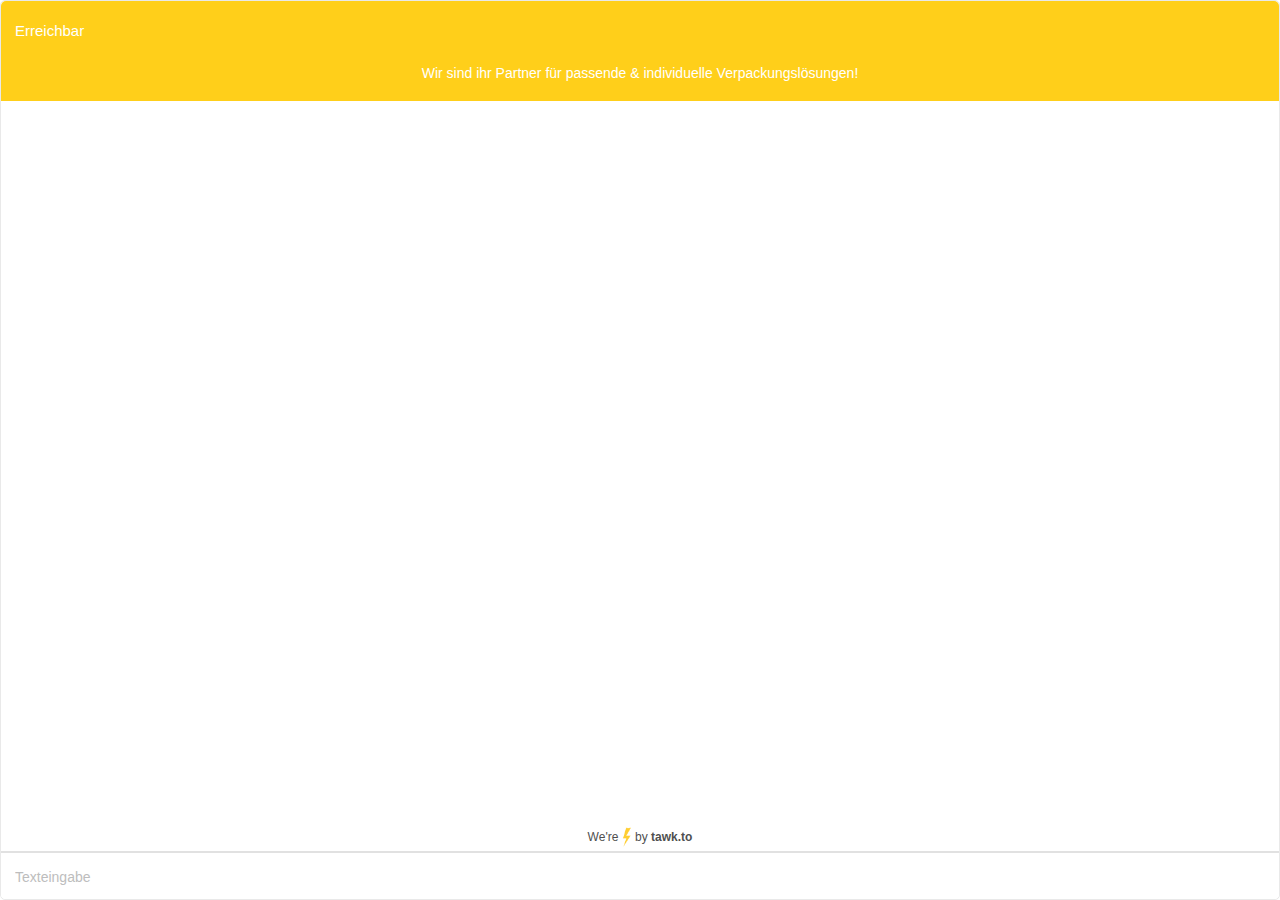
<file: Strohflaschenhülsen 150 x 330 mm _ 100% natürlich _ Gratisversand_files/saved_resource(1).html>
<!DOCTYPE html>
<!-- saved from url=(0079)https://www.derkarton.net/Verpackungszubehoer/Huelsen/Strohflaschenhuelsen.html -->
<html><head><meta http-equiv="Content-Type" content="text/html; charset=UTF-8"><meta name="viewport" content="width=device-width, initial-scale=1, maximum-scale=1, user-scalable=no"><link id="lato-fonts" rel="stylesheet" href="./css"><style type="text/css">html,body,div,span,object,iframe,h1,h2,h3,h4,h5,h6,p,blockquote,pre,abbr,address,cite,code,del,dfn,em,img,ins,kbd,q,samp,small,strong,sub,sup,var,b,i,dl,dt,dd,ol,ul,li,fieldset,form,label,legend,table,caption,tbody,tfoot,thead,tr,th,td,article,aside,canvas,details,figcaption,figure,footer,header,hgroup,menu,nav,section,summary,time,mark,audio,video{margin:0;padding:0;border:0;outline:0;font-size:100%;vertical-align:baseline;background:transparent}body{line-height:1}article,aside,details,figcaption,figure,footer,header,hgroup,menu,nav,section{display:block}nav ul{list-style:none}blockquote,q{quotes:none}blockquote:before,blockquote:after,q:before,q:after{content:'';content:none}a{margin:0;padding:0;font-size:100%;vertical-align:baseline;background:transparent}ins{background-color:#ff9;color:#000;text-decoration:none}mark{background-color:#ff9;color:#000;font-style:italic;font-weight:bold}del{text-decoration:line-through}abbr[title],dfn[title]{border-bottom:1px dotted;cursor:help}table{border-collapse:collapse;border-spacing:0}hr{display:block;height:1px;border:0;border-top:1px solid #ccc;margin:1em 0;padding:0}input,select{vertical-align:middle}html,body{height:100%;width:100%}body{background:transparent;height:100%;width:100%;font:13px Helvetica,Arial,sans-serif;position:relative}.clear{clear:both}.clearfix:after{content:'';display:block;height:0;clear:both;visibility:hidden}body{font-weight:normal;outline:0;font-size:15px;font-family:Helvetica,Arial,sans-serif}body.font-lato{font-family:'Lato','Open Sans',sans-serif!important}*{font-family:inherit}::-webkit-input-placeholder{white-space:normal}::-moz-placeholder{white-space:normal}:-ms-input-placeholder{white-space:normal}:-moz-placeholder{white-space:normal}.rtl-direction{direction:rtl!important}#tawkchat-maximized-wrapper{width:100%;height:100%;position:relative}#tawkchat-maximized-wrapper.noMenu .headerBoxLink{display:none!important}#tawkchat-maximized-wrapper.noMenu #minimizeChat.headerBoxLink{display:block!important}#tawkchat-maximized-wrapper .notShown{display:none!important}#borderWrapper{position:absolute;top:0;bottom:0;z-index:-10;background-color:#e1e1e1;width:100%;height:100%}#innerWrapper{background:#fff;left:0;position:absolute;right:0;top:0;bottom:0;border:1px solid #e9e9e9}#headerBoxWrapper{height:60px}#expandableLink{height:5px;width:100%;font-size:0;cursor:s-resize;visibility:hidden;position:absolute;top:56px;z-index:30}#expandableIcon{width:30px;height:4px;margin:0 auto;background:#a1a1a1}#expandableLink.expanded{cursor:n-resize}#headerBox{height:60px;position:relative;z-index:30;display:-webkit-box;display:-moz-box;display:-ms-flexbox;display:-webkit-flex;display:flex}#agentBar{height:100px;display:none}#headerBoxControlsContainer{height:60px;position:relative;float:none;display:grid;grid-auto-columns:1fr;padding:0 8px;display:-ms-grid;-ms-grid-columns:1fr}#headerBoxControlsContainer #screenShare{-ms-grid-row:1;-ms-grid-column:2;float:left;width:30px;height:60px}#headerBoxControlsContainer #voiceCall{-ms-grid-row:1;-ms-grid-column:3;float:left;width:30px;height:60px}#headerBoxControlsContainer #videoCall{-ms-grid-row:1;-ms-grid-column:4;float:left;width:30px;height:60px}#headerBoxControlsContainer .headerBoxLink{-ms-grid-row:1;-ms-grid-column:5;float:left;width:30px;height:60px}#headerBoxControlsContainer #minimizeChat{-ms-grid-row:1;-ms-grid-column:6;float:left;width:30px;height:60px}#headerAccountStateContainer{width:fit-content;height:60px;display:grid;grid-template-columns:auto 1fr;-ms-flex-grow:1;-webkit-flex-grow:1;-moz-flex-grow:1;flex-grow:1;-ms-flex-shrink:1;-webkit-flex-shrink:1;-moz-flex-shrink:1;flex-shrink:1;-ms-flex:1;display:-ms-grid;-ms-grid-columns:auto 1fr}#headerAccountStateContainer #headerAccountState{-ms-grid-row:1;-ms-grid-column:1;float:left}#headerAccountStateContainer #agentProfileContainer{-ms-grid-row:1;-ms-grid-column:2;float:left;width:auto}.rtl-direction #headerAccountStateContainer #agentProfileContainer{text-overflow:ellipsis;white-space:nowrap;overflow:hidden}#headerAccountStateContainer #agentProfileContainer.show{display:-ms-grid;display:grid;-ms-grid-columns:auto auto 1fr;grid-template-columns:auto auto 1fr}.agent-profile-detailed{-ms-grid-row:1;-ms-grid-column:3}#headerAccountState{padding:0 5px 0 14px;text-overflow:ellipsis;white-space:nowrap;overflow:hidden;margin-left:0;height:100%;box-sizing:border-box;line-height:60px}#shortMessage{font-weight:500}#chatContainerWrapper{position:absolute;bottom:78px;top:0;width:100%;background-color:white}#greetingsText{white-space:pre-wrap}#chatContainerWrapper.chat-ended{bottom:118px}.no-branding #chatContainerWrapper{bottom:48px}.form-opened #mCrV5pV-1614697783535{bottom:0;z-index:1}#chatContainer{overflow:scroll;position:absolute;font-size:14px;color:#6c6c6c;min-width:270px;height:auto;overflow-x:hidden;top:0;bottom:0;width:100%;box-sizing:border-box;scrollbar-width:thin;scrollbar-color:#fff #fff;-ms-overflow-style:-ms-autohiding-scrollbar}#chatContainer::-webkit-scrollbar,#formFieldsContainer::-webkit-scrollbar{width:7px}#chatContainer::-webkit-scrollbar-thumb,#formFieldsContainer::-webkit-scrollbar-thumb{-webkit-border-radius:3px;border-radius:3px;background:transparent}#tawkchat-maximized-wrapper:hover #chatContainer::-webkit-scrollbar-thumb,#formFieldsContainer:hover::-webkit-scrollbar-thumb{background:#aaa}#tawkchat-maximized-wrapper:hover #chatContainer,#tawkchat-maximized-wrapper:hover #formFieldsContainer{scrollbar-color:#aaa #fff}.uploadFailedNotifContainer,#maxFileNotificationContainer,#maxSizeNotificationContainer{color:black;background-color:white;border:1px solid #ddd;margin:5px 10px;padding:9px 10px 18px 10px;border-radius:6px;font-size:13px;position:relative}.uploadFailedNotifContainer{margin-bottom:25px}#maxFileNotificationContainer #maxFileNumberList,#maxSizeNotificationContainer #maxFileSizeList{margin:0;margin-top:10px;font-weight:600}#maxFileNotificationContainer #maxFileNumberList ul,#maxSizeNotificationContainer #maxFileSizeList ul{list-style:none}.uploadFailedNotifMessage,#maxFileNotificationMessage,#maxSizeNotificationMessage{margin-top:13px}.uploadFailedNotifIconContainer,#maxFileNotifIconContainer,#maxSizeNotifIconContainer{height:30px;width:30px;background-color:#e52f48;border-radius:5px;display:inline-block;position:relative;text-align:center;vertical-align:middle;line-height:30px}.uploadFailedNotifIconWrapper,#maxFileNotifIconWrapper,#maxSizeNotifIconWrapper{height:0;width:0;border-width:0 10px 17px 10px;border-style:solid;border-color:transparent transparent white transparent;display:inline-block;position:absolute;left:50%;top:50%;-ms-transform:translate(-50%,-50%);-webkit-transform:translate(-50%,-50%);-moz-transform:translate(-50%,-50%);-o-transform:translate(-50%,-50%);transform:translate(-50%,-50%)}.uploadFailedSizeNotifIcon,#maxFileNotifIcon,#maxSizeNotifIcon{color:#e52f48;font-weight:900;font-size:11px;display:inline-block;z-index:9999;position:relative;padding-top:2px}.uploadFailedNotifLabel,#maxFileNotifLabel,#maxSizeNotifLabel{display:inline-block;line-height:30px;vertical-align:top;margin-left:10px;font-weight:600}.uploadFailedRetryContainer{position:absolute;bottom:-18px;right:2px}.rtl-direction .uploadFailedRetryContainer{right:auto;left:2px}.uploadFailedRetryContainer a{font-size:12px;color:#e52f48;font-weight:600}.closeButtonContainer{margin:5px auto auto auto;display:inline-block;float:right;font-size:18px;cursor:pointer}.closeNotification{cursor:pointer;text-transform:uppercase}#maxFileSizeList,#maxFileNumberList{margin:10px}#maxFileSizeList li,#maxFileNumberList li{word-wrap:break-word}#maxFileSizeList a,#maxFileNumberList a{color:#00E}#maxFileNumberList a{display:none}#chatContainer .hidden{display:none}.actionRetry{cursor:pointer;float:right}#actionsContainer{z-index:99998;background-color:#fff;border-top:2px solid #e1e1e1;position:absolute;bottom:0;width:100%;height:46px}#status-message{font-weight:bold;font-style:normal}#resizeBox{width:52px;height:52px;position:absolute;top:0;background-color:#000;z-index:5}body.right #resizeBox{left:0;float:left;-webkit-border-top-left-radius:3px;-moz-border-radius-topleft:3px;border-top-left-radius:3px}body.left #resizeBox{right:0;float:right;-webkit-border-top-right-radius:3px;-moz-border-radius-topright:3px;border-top-right-radius:3px}#resizeInnerBox{background-color:#fefefe;width:47px;height:47px}body.right #resizeInnerBox{-webkit-border-top-left-radius:3px;-moz-border-radius-topleft:3px;border-top-left-radius:3px;margin:5px 0 0 5px}body.left #resizeInnerBox{-webkit-border-top-right-radius:3px;-moz-border-radius-topright:3px;border-top-right-radius:3px;margin:5px 5px 0 0}#pluginsBar{height:23px;background-color:#c2c2c2;min-width:278px}#rateMainWrapper{float:left;position:relative}#ratePositive{background-position:-145px 0}#rateNegative{background-position:-126px 0}#rateNegative:hover,#rateNegative.selected{background-position:-183px 0}#rateNegative:hover,#ratePositive:hover{transform:scale(1.2,1.2)}.activeSound{background-position:0 0;background-repeat:no-repeat}.disabledSound{background-position:-21px 0;background-repeat:no-repeat}#textareaWrapper{display:block;background-color:#fff;position:relative;height:100%;z-index:2}#textareaContainer{height:100%;padding:16px 14px 13px 14px;box-sizing:border-box}#textareaContainer.with-emoji{padding-right:44px;padding-left:14px}.rtl-direction #textareaContainer.with-emoji{padding-left:44px;padding-right:14px}#chatTextarea{padding:0;margin:0;height:100%;width:100%;overflow:hidden;resize:none;border:0;font-size:14px!important;background-color:#fff;color:#000;font-family:inherit}#chatTextarea:active,#chatTextarea:focus{outline:0}#textareaContainer textarea::-webkit-input-placeholder{color:#bdbdbd}#textareaContainer textarea::-moz-placeholder{color:#bdbdbd}#textareaContainer textarea:-ms-input-placeholder{color:#bdbdbd}#chatTextarea::placeholder{color:#bdbdbd!important}#greetingsContainer{margin:7px 45px 0 45px;margin:14px 0;padding:10px 15px;text-align:center;white-space:pre-wrap;word-wrap:break-word;color:black;font-weight:400;margin-top:0}#greetingsText a{color:inherit}#greetingsWaitTime{margin:14px 0 0;display:none}#formContainer #greetingsContainer{margin:0!important}#agentBar.expanded{height:auto;overflow-y:auto;display:block;max-height:153px}#agentList{position:absolute;left:50%;top:0;-ms-transform:translateX(-50%);-webkit-transform:translateX(-50%);-moz-transform:translateX(-50%);-o-transform:translateX(-50%);transform:translateX(-50%);white-space:nowrap;overflow-x:hidden;max-width:100%;display:-webkit-box;display:-moz-box;display:-ms-flexbox;display:-webkit-flex;display:flex}#agentList::-webkit-scrollbar{display:none}#agentList .agentWrapper{border-radius:0;min-width:0;display:inline-block;margin:10px 10px;text-align:center;flex-grow:1}#profileDetail .agentContainer{margin-left:50px}.agentContainer{height:50px}.rtl-direction #profileDetail .agentContainer{margin-right:50px;margin-left:0}#agentBar .agentContainer{height:auto;width:100%;margin-top:5px}.agentContainerNoImage{height:45px}.agentWrapper{width:100%;min-width:280px;clear:both;position:relative;-webkit-border-top-left-radius:10px;-webkit-border-top-right-radius:10px;-moz-border-radius-topleft:10px;-moz-border-radius-topright:10px;border-top-left-radius:10px;border-top-right-radius:10px}#headerBox .agentInformationContainer{padding:10px 0}.rtl-direction #agentBar .agentInformationContainer{margin-right:auto;margin-left:auto}.rtl-direction #agentBar .agentContainer{clear:both}.agentInformationContainerNoImage{padding-top:13px;padding-bottom:13px;font-size:16px}.agentInformationContainer{font-size:14px}.position-label{font-size:12px}.agentNameCentered{font-weight:400;font-size:16px;text-transform:capitalize;margin-top:5px}.rtl-direction .noImageAgentProfileDetail{padding:0 5px 0 0}.agentInformationContainer p{white-space:nowrap;overflow:hidden;box-sizing:border-box;text-overflow:ellipsis}@-ms-keyframes profileShow{0%{-ms-transform:scale(0)}6.25%{-ms-transform:scale(0.1)}12.5%{-ms-transform:scale(0.2)}18.75%{-ms-transform:scale(0.3)}25%{-ms-transform:scale(0.4)}31.25%{-ms-transform:scale(0.5)}37.5%{-ms-transform:scale(0.6)}43.75%{-ms-transform:scale(0.7)}50%{-ms-transform:scale(0.8)}56.25%{-ms-transform:scale(0.9)}62.5%{-ms-transform:scale(1)}68.75%{-ms-transform:scale(1.1)}75%{-ms-transform:scale(1.2)}81.25%{-ms-transform:scale(1.3)}87.5%{-ms-transform:scale(1.2)}93.75%{-ms-transform:scale(1.1)}100%{-ms-transform:scale(1)}}@-webkit-keyframes profileShow{0%{-webkit-transform:scale(0)}6.25%{-webkit-transform:scale(0.1)}12.5%{-webkit-transform:scale(0.2)}18.75%{-webkit-transform:scale(0.3)}25%{-webkit-transform:scale(0.4)}31.25%{-webkit-transform:scale(0.5)}37.5%{-webkit-transform:scale(0.6)}43.75%{-webkit-transform:scale(0.7)}50%{-webkit-transform:scale(0.8)}56.25%{-webkit-transform:scale(0.9)}62.5%{-webkit-transform:scale(1)}68.75%{-webkit-transform:scale(1.1)}75%{-webkit-transform:scale(1.2)}81.25%{-webkit-transform:scale(1.3)}87.5%{-webkit-transform:scale(1.2)}93.75%{-webkit-transform:scale(1.1)}100%{-webkit-transform:scale(1)}}@-moz-keyframes profileShow{0%{-moz-transform:scale(0)}6.25%{-moz-transform:scale(0.1)}12.5%{-moz-transform:scale(0.2)}18.75%{-moz-transform:scale(0.3)}25%{-moz-transform:scale(0.4)}31.25%{-moz-transform:scale(0.5)}37.5%{-moz-transform:scale(0.6)}43.75%{-moz-transform:scale(0.7)}50%{-moz-transform:scale(0.8)}56.25%{-moz-transform:scale(0.9)}62.5%{-moz-transform:scale(1)}68.75%{-moz-transform:scale(1.1)}75%{-moz-transform:scale(1.2)}81.25%{-moz-transform:scale(1.3)}87.5%{-moz-transform:scale(1.2)}93.75%{-moz-transform:scale(1.1)}100%{-moz-transform:scale(1)}}@-o-keyframes profileShow{0%{-o-transform:scale(0)}6.25%{-o-transform:scale(0.1)}12.5%{-o-transform:scale(0.2)}18.75%{-o-transform:scale(0.3)}25%{-o-transform:scale(0.4)}31.25%{-o-transform:scale(0.5)}37.5%{-o-transform:scale(0.6)}43.75%{-o-transform:scale(0.7)}50%{-o-transform:scale(0.8)}56.25%{-o-transform:scale(0.9)}62.5%{-o-transform:scale(1)}68.75%{-o-transform:scale(1.1)}75%{-o-transform:scale(1.2)}81.25%{-o-transform:scale(1.3)}87.5%{-o-transform:scale(1.2)}93.75%{-o-transform:scale(1.1)}100%{-o-transform:scale(1)}}@keyframes profileShow{0%{transform:scale(0)}6.25%{transform:scale(0.1)}12.5%{transform:scale(0.2)}18.75%{transform:scale(0.3)}25%{transform:scale(0.4)}31.25%{transform:scale(0.5)}37.5%{transform:scale(0.6)}43.75%{transform:scale(0.7)}50%{transform:scale(0.8)}56.25%{transform:scale(0.9)}62.5%{transform:scale(1)}68.75%{transform:scale(1.1)}75%{transform:scale(1.2)}81.25%{transform:scale(1.3)}87.5%{transform:scale(1.2)}93.75%{transform:scale(1.1)}100%{transform:scale(1)}}#agentBar .alias-image,#headerBox .alias-image{width:40px;height:40px;margin:0;background-repeat:no-repeat;border-radius:50%;margin:5px 0;background-image:url('https://static-v.tawk.to/a-v3/images/default-profile.svg');background-size:40px 40px;float:left;margin-left:-100%;animation:fadeIn 1s;-webkit-animation:fadeIn 1s;-moz-animation:fadeIn 1s;-o-animation:fadeIn 1s}#headerBox .alias-image{width:30px;height:30px;position:relative;margin-left:-10px;display:inline-block;margin-top:14px;box-shadow:0 0 0 1px #eee;background-size:30px 30px}#agentBar .alias-image{float:none;margin:0 auto;width:53px;height:53px;background-size:53px 53px}.agentChatContainer .messageBody{margin:-12px 0 0 0;max-width:calc(100% - 30px)}.rtl-direction .agentChatContainer .messageBody{float:right;margin:-12px 00px 0 0;padding-right:40px}.agentChatContainer .message{background:#eee;color:#333;margin-left:0;padding:5px 10px;border-radius:3px;box-shadow:0 0 1px 0 rgba(0,0,0,0.1)}.ie9.rtl-direction .agentChatContainer .message{border-radius:0 15px 15px 15px!important}.agentChatContainer .messageStatusContainer{margin-left:-40px;position:absolute;top:5px;left:100%}.rtl-direction .agentChatContainer .messageStatusContainer{margin:0 -40px 0 0;left:auto;right:100%}.messageContainer.agentChatContainer{margin:15px 40px 12px 11px}.rtl-direction .messageContainer.agentChatContainer{margin:30px 8px 10px 23px}.messageContainer.visitorChatContainer{margin:15px 15px 12px 74px}.rtl-direction .messageContainer.visitorChatContainer{margin:10px 0 10px 12px}.visitorChatContainer .messageBody{margin:0;float:right;max-width:100%;min-height:62px}.rtl-direction .visitorChatContainer .messageBody{float:left}.visitorChatContainer .messageWrapper .message{color:#333;text-align:left;background:#e5e5e5}.rtl-direction .visitorChatContainer .messageWrapper .message{text-align:left;margin:0 30px 0 0;border-radius:0 15px 15px 15px;border-radius:3px}.ie9.rtl-direction .visitorChatContainer .messageWrapper .message{border-radius:15px 0 15px 15px!important;border-radius:3px}.message.agentTypingIndicator,.messageContainer .messageWrapper .message{position:relative}.message.agentTypingIndicator::after,.message.agentTypingIndicator::before,.upload-data::after,.upload-data::before,.messageContainer .messageWrapper .message::after,.messageContainer .messageWrapper .message::before{content:'';display:block;position:absolute;width:0;height:0;border-style:solid;top:6px;border-width:7px}.message.agentTypingIndicator::after,.message.agentTypingIndicator::before,.messageContainer.agentChatContainer .messageWrapper .message::after,.messageContainer.agentChatContainer .messageWrapper .message::before{right:100%}.message.agentTypingIndicator::before,.messageContainer.agentChatContainer .messageWrapper .message::before{border-color:transparent #f9f9f9 transparent transparent;border-width:7px;top:6px}.upload-data::after,.upload-data::before,.messageContainer.visitorChatContainer .messageWrapper .message::after,.messageContainer.visitorChatContainer .messageWrapper .message::before{left:100%}.upload-data::before,.messageContainer.visitorChatContainer .messageWrapper .message::before{border-color:transparent transparent transparent #f9f9f9;border-width:7px;top:5px}.message.agentTypingIndicator::after,.messageContainer.agentChatContainer .messageWrapper .message::after{top:7px;border-width:6px}.upload-data::after,.messageContainer.visitorChatContainer .messageWrapper .message::after{top:6px;border-width:6px}.visitorChatContainer .messageStatusContainer.errorInMessage{width:100%;position:relative;right:auto;text-align:right;font-size:12px;color:#ec6368;font-weight:600;line-height:1;top:3px;float:right}.visitorChatContainer .messageStatusContainer.errorInMessage a{float:right;display:inline-block;font-size:12px;text-decoration:underline;color:#ec6368;width:auto;background:0;text-align:right;top:0;margin:0 0 0 15px;font-weight:900}.messageStatusContainer.pending .failed-label,.messageStatusContainer.pending .icon-alert{display:none}.time-div{visibility:hidden}.mobile .time-div{visibility:visible}.one-agent .agent-div.agent{display:none}.messageBody:hover .time-div{visibility:visible}.rtl-direction .visitorChatContainer .messageStatusContainer.errorInMessage a{float:left;text-align:left}.visitorChatContainer .messageStatusContainer{position:absolute;right:100%;top:0;left:auto}.rtl-direction .visitorChatContainer .messageStatusContainer.errorInMessage{left:auto;margin:0}.rtl-direction .visitorChatContainer .messageStatusContainer{right:auto;left:100%;margin:0 0 0 -40px}.messageHead{position:absolute;z-index:10001}.messageHeadLine{position:relative;top:10px;z-index:1}.messageContainer .messageHead .messageTitle{text-align:center;width:100%}.messageBody{line-height:1.5em;margin:5px 0 0 42px;float:left;position:relative}.notification{margin-left:0;width:100%}.ownerNameContainer,.notificationContainer{float:left}.rtl-direction .notificationContainer{direction:rtl!important;float:right}.notificationContainer .message{margin-right:40px;font-size:14px!important;font-style:italic}.rtl-direction .notificationContainer .message{margin:0 0 0 40px}.message{white-space:pre-wrap;word-wrap:break-word}.messageContainer .messageHead.agent .messageTime,.notificationTime{color:#b3b3b3}.messageContainer .chat-agent-name{position:absolute;bottom:-18px;left:40px;font-size:11px}.rtl-direction .messageContainer .chat-agent-name{left:auto;right:40px}.notificationTime{width:40px;float:left;margin-left:-40px;text-align:right;font-size:12px!important}.rtl-direction .notificationTime{float:right;margin:0 -40px 0 0;text-align:left}.messageStatusContainer{position:relative;z-index:2;width:40px}.messageTime{padding:0 2px 0 8px;font-size:11px!important;color:#777;display:none}.rtl-direction .messageTime{padding:0 8px 0 2px}.messageTime.visitor{padding:0 8px 0 2px}.messageTime.agent,.messageTime.visitor{display:inline-block;margin:0;padding:0;line-height:1;top:auto;bottom:auto;vertical-align:bottom}.rtl-direction .messageTime.visitor{padding:0 2px 0 8px}.messageWrapper{background:0;position:relative;width:auto}.rtl-direction .messageWrapper{float:right;max-width:100%}.messageStatus:active,.messageStatus:focus{outline:0}.messageStatusContainer.pending .lds-spinner{transform:scale(0.3);margin-left:-5px;margin-top:-25%}.messageWrapper.pending{font-style:italic}.messageWrapper.error{font-style:italic;color:#f00;cursor:pointer;float:right;width:auto;max-width:100%}.rtl-direction .messageWrapper.error{max-width:100%;float:left}.messageWrapper.error .message{background-color:#ec6368!important;color:#fff!important}.messageWrapper .message{font-size:14px!important;padding:10px 13px;font-weight:400;border-radius:5px;box-shadow:0 0 1px 0 rgba(0,0,0,0.1)}.messageTitle span{text-transform:uppercase;font-weight:bold;padding:0 10px;color:#ccc;background-color:#fff;z-index:1;position:relative}#formContainer::-webkit-scrollbar{display:none}.formMessageField{padding:10px 20px;line-height:1.2em;color:#616161;font-size:15px;text-align:left;word-wrap:break-word}.form{font-size:13px;color:#a1a1a1;height:auto;position:absolute;top:0;bottom:30px;left:6px;right:6px;overflow:hidden;max-width:400px;margin:0 auto;width:calc(100% - 16px)}.rtl-direction .form{left:0;right:6px}#changeNameForm.form,#emailTranscriptForm.form,#endChatForm.form{max-width:284px}.no-branding .form{bottom:14px}.form::-webkit-scrollbar{display:none}.form fieldset{padding:0}.form textarea{resize:none;display:block;height:40px;width:100%;overflow:auto;padding:0 15px;color:#707070;font-size:13px;font-weight:bold;border:0;background-color:#fff;margin:13px 0;-webkit-appearance:none}.form textarea:active,.form textarea:focus,.inputContainer select:active,.inputContainer select:focus{outline:0}.inputContainer{padding:0 15px;border:1px solid #ccc;-webkit-border-radius:3px;-moz-border-radius:3px;-ms-border-radius:3px;-o-border-radius:3px;border-radius:3px;background-color:#fff;margin:0 0 7px 0;position:relative}.inputContainer input,.inputContainer select{width:100%;margin:0;border:0;display:block;line-height:1.2em;padding:10px 0;color:#707070;font-size:13px;font-weight:bold;font-family:inherit;-webkit-appearance:none}.inputContainer input{padding:11px 0}.inputContainer.other-fix{padding:0}.inputContainer select{background-color:#fff;outline:0}#departmentFieldFieldset.safari-fix .inputContainer{position:relative}#departmentFieldFieldset.safari-fix .inputContainer:after{position:absolute;right:24px;top:12px;cursor:pointer;width:10px;height:10px;font-size:10px;padding:0;background:#fff;color:#000;content:'▼';pointer-events:none;cursor:pointer}.inputContainer.error,.form .textareaFieldset.error{border-color:#ef5656;color:#ef5656;margin-bottom:0!important}.inputContainer.error input,.form .textareaFieldset.error textarea,.inputContainer.error select,.error .form-field-label{color:#ef5656;padding-right:30px}.inputContainer.error input::-webkit-input-placeholder,.form .textareaFieldset.error textarea::-webkit-input-placeholder{color:#ef5656}.inputContainer.valid,.form .textareaFieldset.valid{border-color:#92ed9d}.inputContainer.valid{padding-right:30px}.inputContainer.selection.valid{padding:0}.inputContainer input:active,.inputContainer input:focus{margin:0;border:0;outline:0}.inputContainer input:active+.form-field-label,.inputContainer input:focus+.form-field-label,.textareaFieldset textarea:active+.form-field-label,.textareaFieldset textarea:focus+.form-field-label{display:block}.inputContainer input:active::-webkit-input-placeholder,.inputContainer input:focus::-webkit-input-placeholder,.textareaFieldset textarea:active::-webkit-input-placeholder,.textareaFieldset textarea:focus::-webkit-input-placeholder{color:transparent!important}.inputContainer input:focus::-moz-placeholder,.inputContainer input:active::-moz-placeholder,.textareaFieldset textarea:focus::-moz-placeholder,.textareaFieldset textarea:active::-moz-placeholder{color:transparent!important;opacity:0!important}.formErrorContainer{display:none;margin:0 0 7px 15px;color:#e52f48}.formErrorIcon{display:none;position:absolute;top:50%;right:10px;-ms-transform:translateY(-50%);-webkit-transform:translateY(-50%);-moz-transform:translateY(-50%);-o-transform:translateY(-50%);transform:translateY(-50%);white-space:nowrap}.form-icon{color:white;font-weight:900;position:absolute;right:-2.5px;font-size:11px;top:1.5px}.rtl-direction .formErrorContainer{margin:0 15px 7px 0}.rtl-direction #preChatForm .formErrorContainer,.rtl-direction #offlineForm .formErrorContainer{margin:-6px 0 7px 15px}#formSavingStatus.errorMessage{color:#ef5656;border:0;visibility:visible}#formSavingStatus{font-size:13px;visibility:hidden;margin:0 auto;max-width:260px}#formSavingStatus img{margin:0 0 0 5px}.formButtonContainer{margin:20px 0 0 0}button{display:inline;zoom:1;vertical-align:baseline;outline:0 none;cursor:pointer;text-align:center;text-decoration:none;overflow:visible;margin:0;padding:7px 15px 8px 15px;font-family:inherit;background-color:#c1c1c1;color:#3d3d3d;border:0;float:left;font-weight:bold;font-size:14px}button::-moz-focus-inner{border:0}button:focus{outline:0}button:active{background-color:#ddd}button:hover{background-color:#a9a9a9}.formButton{width:100%;height:50px}#agentTypingContainer .messageBody{font-size:16px!important;font-weight:bold;min-width:auto;line-height:normal}#offlineOverlay,#inactivityOverlay,#maintenanceOverlay{text-align:center;margin-top:100px;font-size:40px;font-weight:bold;height:auto}#formInnerHeight{margin:0 auto}#TdT7nvN-1614697783535{color:#4f4f4f;font-size:12px;font-weight:400;text-decoration:none;padding:5px}#TdT7nvN-1614697783535:hover{background:#eee;border-radius:3px}#TdT7nvN-1614697783535 .emojione{margin-left:-5px;margin-right:-5px;height:3ex;width:auto;min-height:20px;min-width:20px;display:inline-block;vertical-align:middle}#TdT7nvN-1614697783535 b{font-weight:700}#mCrV5pV-1614697783535{text-align:center;width:100%;position:absolute;bottom:48px;height:30px;background:#fff;overflow:hidden;text-overflow:ellipsis;white-space:nowrap;line-height:30px}.headerBoxLink{width:30px;height:60px;margin:0;display:inline-block;position:relative;grid-row:1;text-decoration:none}#chatMenu{text-decoration:none}.headerBoxLink .headerBoxIcon{font-size:18px;margin:0 auto;display:block;width:18px;line-height:60px;vertical-align:middle}.headerBoxLink#faq{display:none}.headerBoxLink.active::before,#chatMenu.active::before{content:"";height:25px;width:25px;background-color:#00000030;position:absolute;border-radius:3px;top:17px;right:3px}#chatMenuControls{background-color:white;width:calc(100vw - 50px);max-width:200px;position:absolute;z-index:9999;border-radius:3px;top:45px;right:0;display:none;border:1px solid #e2e2e2;animation:slideDown .2s;-webkit-animation:slideDown .2s;-moz-animation:slideDown .2s;-o-animation:slideDown .2s}@keyframes slideDown{0%{transform:translateY(-2%)}50%{transform:translateY(-1%)}100%{transform:translateY(0%)}}@-webkit-keyframes slideDown{0%{-webkit-transform:translateY(-2%)}50%{-webkit-transform:translateY(-1%)}100%{-webkit-transform:translateY(0%)}}#chatMenuControls::after{content:"";width:0;height:0;border-left:8px solid transparent;border-right:8px solid transparent;border-bottom:8px solid white;position:absolute;top:-6px;right:8px}#chatMenuControlsOverlay{position:fixed;top:50px;left:0;height:calc(100vh - 50px);width:100vw}.rtl-direction #chatMenuControls{right:auto;left:0}.rtl-direction #chatMenuControls::after{right:auto;left:8px}#chatMenuControls ul{padding:0;margin:0;list-style:none;text-align:left;padding:10px;position:relative}#chatMenuControls li{padding:10px;cursor:pointer;font-size:14px;color:#434343}#chatMenuControls li:hover{background-color:#53ce3c;color:white;border-radius:3px}.rtl-direction #endChat{margin-right:5px}#endChat .icon{width:11px;height:11px;float:right;margin:2.5px}.black #endChat .icon{background-position:0 0}.white #endChat .icon{background-position:-63px 0}#minimizeChat .icon{width:11px;height:7px;margin:4.5px 2.5px}.black #minimizeChat .icon{background-position:-32px 0}.white #minimizeChat .icon{background-position:-95px 0}#popoutChat .icon{width:10px;height:10px;margin:3px}.isPopout #popoutChat{display:none}.black #popoutChat .icon{background-position:-48px 0}.white #popoutChat .icon{background-position:-111px 0}#openMenu{position:absolute;left:10px;bottom:0;color:#bdbdbd;font-size:13px;font-weight:700;text-decoration:none;line-height:28px;z-index:100001;cursor:pointer;text-transform:lowercase}.rtl-direction #openMenu{right:10px;left:auto}#options{height:32px;margin-left:110px;text-overflow:ellipsis}.rtl-direction #options{margin:0 110px 0 0}.profileImageContainer .agentProfileImage{background-position:0 0;width:28px;height:28px;background-repeat:no-repeat;border-radius:14px;background-image:url('https://static-v.tawk.to/a-v3/images/default-profile.svg');background-size:28px 28px;position:absolute;left:0;top:-9px}#tawkToContent{display:none;position:absolute;top:60px;bottom:0;width:100%;background:#fff;z-index:3}#tawkToContent #formFieldsContainer{left:8px;right:8px;margin:14px 0}#tawkToContent .formFrame{position:absolute;overflow:hidden;top:0;bottom:0;left:0;right:0;height:auto;width:auto}#tawkToContent .contentContainer{position:relative;height:100%;overflow:auto}#tawkToContent .buttonContainer{position:absolute;height:50px;bottom:0;width:100%}#tawkToContent .buttonContainer button{width:50%;height:50px}#tawkHeader{font-size:22px;font-weight:bold;text-align:center;padding:20px 0 12px 0;color:#343434;border-bottom:2px solid #ddd;width:150px;margin:0 auto}#tawkContent{font-size:15px;text-align:center;color:#6c6c6c;margin:12px 0 0}#tawkImage{background-image:url('https://static-v.tawk.to/a-v3/images/tawky.png');background-position:-235px 0;width:78px;height:83px;margin:0 auto}#cancelTawkRedirect{float:left}#tawkRedirect{float:right}#optionsContainer{position:absolute;left:0;width:155px;bottom:0;z-index:1000001;padding:3px;text-align:left}.rtl-direction #optionsContainer{left:auto;right:0}#optionsContainer .item{padding:0 3px;color:#696969;cursor:pointer;font-size:12px;font-weight:bold;line-height:30px;display:inline-block;vertical-align:middle;position:relative;height:30px}.rtl-direction #optionsContainer .item{float:right}#optionsContainer .tooltip{position:absolute;top:0;left:0;background:#333;color:#fff;padding:2px;-ms-transform:translate(-50%,-100%);-webkit-transform:translate(-50%,-100%);-moz-transform:translate(-50%,-100%);-o-transform:translate(-50%,-100%);transform:translate(-50%,-100%);min-width:100px;border-radius:3px;display:none;line-height:20px;position:absolute;left:50%;text-align:center}#soundOption .tooltip{left:0;-ms-transform:translate(0%,-100%);-webkit-transform:translate(0%,-100%);-moz-transform:translate(0%,-100%);-o-transform:translate(0%,-100%);transform:translate(0%,-100%)}#emailTranscriptOption .tooltip{left:-26px;-ms-transform:translate(0%,-100%);-webkit-transform:translate(0%,-100%);-moz-transform:translate(0%,-100%);-o-transform:translate(0%,-100%);transform:translate(0%,-100%)}#optionsContainer .item:hover .tooltip{display:block}#emailTranscriptForm .inputContainer,#changeNameForm .inputContainer,#endChatForm .inputContainer{border:0;margin:0}#offlineForm #messageField{height:85px}#offlineFormContainer.success #offlineForm #overlayOfflineForm{display:block}#overlayOfflineForm{position:absolute;top:50%;-ms-transform:translate(0%,-50%);-webkit-transform:translate(0%,-50%);-moz-transform:translate(0%,-50%);-o-transform:translate(0%,-50%);transform:translate(0%,-50%);bottom:0;left:0;right:0;display:none;z-index:1;background-color:#fff;color:#000;text-align:center;padding:20px 15px;font-size:15px}#overlayOfflineForm #resendButton{margin-top:15px;padding:7px 12px;width:100%;font-weight:700;cursor:pointer;height:40px}#overlayOfflineForm p{font-size:17px}.innerTittle{margin:0;padding:15px 0;text-align:left;font-size:14px}.rtl-direction #formInnerHeight .innerTittle{text-align:right}.rtl-direction #emailTranscriptFormMessageContainer,.rtl-direction #changeNameFormMessageContainer{text-align:right}.rtl-direction .longFormBottomContainer #formCancel,.rtl-direction .longFormBottomContainer #formDecline{float:right;margin-left:6px;order:1}.rtl-direction .longFormBottomContainer #newChat{float:right;margin-left:6px}.rtl-direction .longFormBottomContainer #formSubmit{float:right;order:2}#submitWrapper{position:absolute;bottom:0;height:0;width:auto;right:16px;background:#000;border-radius:4px 4px 0 0;color:#fff;-webkit-transition:height .25s ease;-moz-transition:height .25s ease;-ms-transition:height .25s ease;-o-transition:height .25s ease;transition:height .25s ease;z-index:5}#submitWrapper.visible{height:30px}#submitWrapper p{line-height:30px;padding:0 10px;float:left}.rtl-direction #submitWrapper p{float:right}#submitWrapper .loader{transform:scale(0.3);margin-top:-17px;margin-left:-13px;margin-right:-13px}#submitWrapper .spin:after{background:#fff!important}#agentProfileContainer{width:100%;margin-left:10px;display:none}#agentProfileContainer.show{display:block;animation:fadeIn 1s;-webkit-animation:fadeIn 1s;-moz-animation:fadeIn 1s;-o-animation:fadeIn 1s}@-webkit-keyframes fadeIn{0%{opacity:0}100%{opacity:1}}@-moz-keyframes fadeIn{0%{opacity:0}100%{opacity:1}}@-o-keyframes fadeIn{0%{opacity:0}100%{opacity:1}}@keyframes fadeIn{0%{opacity:0}100%{opacity:1}}#profileDetail{height:50px;position:static;width:100%;float:left}#profileDetailNoImage{height:45px;position:static;margin-left:0}#agentWrapper{height:0;display:none;float:left;width:100%;height:45px}.messageStatusContainer.pending .messageTime{display:none}#chatEnded{position:absolute;left:0;bottom:32px;height:87px;width:100%;background:#fff;display:none;z-index:10}#chatEnded .title{text-align:center;font-size:14px;margin:10px 0}#chatEnded .buttonContainer{width:100%;height:50px}#offlineButtonContainer,#prechatButtonContainer{top:auto}#newMessageDivider{margin-top:4px;font-size:.7rem;line-height:.6rem}#newMessageDividerLine{border-top:2px solid #e4c0b6;border-bottom:0;margin:0 0 -1px}#newMessageDividerLabel{background:#fcfcfc;margin:-0.3rem 0;float:right;padding:0 .5rem;color:#e4c0b6}.offlineMessageSuccess{color:#6db626}#newMessageContainer{position:relative;left:-50%;cursor:pointer;display:none}#newMessagesBar{position:absolute;bottom:33px;height:0;width:auto;left:50%;color:#fff;-webkit-transition:all .5s ease;-moz-transition:all .5s ease;-ms-transition:all .5s ease;-o-transition:all .5s ease;transition:all .5s ease;visibility:hidden;cursor:pointer;z-index:0}#newMessagesBar.theme-background-color{background-color:transparent!important}#notificationMessageText{font-weight:700}#newMessageArrowDown{width:0;height:0;border-left:8px solid transparent;border-right:8px solid transparent;border-top:8px solid #81bd1d;transform:translate(-50%);position:absolute;left:50%;bottom:-5px}#newMessagesNotificationLink{float:left;margin:6px 6px auto auto;font-weight:bold}.rtl-direction #newMessagesNotificationLink{float:right;-ms-transform:rotateY(180deg);-webkit-transform:rotateY(180deg);transform:rotateY(180deg);margin:7px auto auto 7px}#newMessagesBar.visible{height:27px;bottom:90px;visibility:visible}#newMessagesBar.visible #newMessageContainer{display:block}#newMessagesBar p{line-height:27px;padding:0 10px;text-align:center;background-color:#81bd1d;border-radius:5px}.uploaded-image{max-width:100%;max-height:220px;display:block}.download-file{color:inherit;text-decoration:underline;display:block;margin-top:3px}.progress{height:14px;position:relative;background:#eee;box-shadow:0 1px 0 transparent,0 0 0 1px #e3e3e3 inset;width:200px;margin:5px 0;display:inline-block;vertical-align:middle}.progress-bar{display:block;height:100%;background-color:#71a06a;box-shadow:inset 0 2px 9px rgba(255,255,255,0.3),inset 0 -2px 6px rgba(0,0,0,0.4);position:relative;overflow:hidden;box-shadow:inset 0 -1px 0 rgba(0,0,0,.15);-webkit-transition:width .6s ease;-o-transition:width .6s ease;transition:width .6s ease}.upload-data{margin:7px 12px 0 20px;min-width:250px}.upload-data span{font-style:italic}#uploadFileIcon{font-size:18px;vertical-align:middle;width:20px;height:21px;margin-top:5px}.image-loader{display:block;position:relative;width:64px;height:64px;margin:0 auto}.upload-error{margin:5px}.upload-error span{font-size:16px;color:red;font-weight:bold;vertical-align:middle}.drag-over #textareaWrapper:before{text-align:center;margin:0;font-size:25px;height:auto;line-height:68px;color:#ccc;background:#fff;position:absolute;top:0;bottom:0;right:0;left:0;border:3px dashed #ccc;content:'';white-space:pre-line}#drop-text{text-align:center;font-size:25px;height:auto;color:#ccc;position:absolute;top:2px;bottom:2px;right:2px;left:2px;white-space:pre-line;display:none}.drag-over #drop-text{display:block}#drop-text span{display:block;vertical-align:middle;line-height:normal;top:50%;margin-top:-15px;position:relative}.drag-over .drop-text{display:block}.drag-over #chatTextarea{opacity:0}#upload-form{position:absolute;top:-100000px}#uploadFileOption label{display:block;cursor:pointer}.form-field-label.small{color:#b3b3b3;padding:1px 0 0 0;display:none;font-size:10px;position:absolute;top:0;left:4px;font-weight:bold}.rtl-direction .form-field-label.small{left:auto;right:4px}.form-field-label{color:#707070;font-size:13px;font-weight:bold}.selection-label{vertical-align:middle;cursor:pointer}.selection-container{position:relative}.selections-container.error{border:2px solid #e52f48;border-radius:3px;padding:11px 0 11px 11px;position:relative}.agentInfoNoImage{overflow:hidden;white-space:nowrap;text-overflow:ellipsis}.messageContainer{position:relative;margin:10px 12px}#agentTypingContainer{position:relative;margin:24px 12px;display:none}.messageContainer{clear:both}.profileImageContainer{height:28px;width:28px;position:absolute}.ownerNameContainer{float:right}.multi-agent .agentChatContainer .ownerNameContainer{float:left;width:100%;position:absolute;bottom:-13px;left:0}.messageOwnerName{color:#757575;font-weight:400;text-decoration:none;font-size:11px!important;margin:0;padding:0;line-height:1;display:block;text-overflow:ellipsis;white-space:nowrap;overflow:hidden;margin-left:40px;vertical-align:bottom}.rtl-direction .messageOwnerName{margin-left:0;margin-right:30px}.messageOwnerName.visitor{text-align:right;margin-right:0;margin-left:0;margin-bottom:3px}.messageOwnerName.agent{display:none}.multi-agent .messageOwnerName.agent{display:inline-block}.rtl-direction .messageOwnerName.visitor{text-align:left}#chatTableWrapper{display:table;height:100%;width:100%;table-layout:fixed}#chatRowWrapper{display:table-row;vertical-align:bottom}#chatCellWrapper{position:relative;display:table-cell;vertical-align:bottom;overflow:hidden}.single-agent .profileImageContainer{display:block;margin-top:8px}.rtl-direction .single-agent .profileImageContainer{margin-top:-3px}.single-agent .agentChatContainer .ownerNameContainer.trigger{display:block}.ownerNameContainer.trigger .messageOwnerName{margin-left:0;margin-right:0}.multi-agent .ownerNameContainer.trigger .messageOwnerName{margin-left:30px;margin-right:0}.rtl-direction .multi-agent .agentChatContainer .message{margin-right:30px;margin-left:40px}.rtl-direction .multi-agent .ownerNameContainer.trigger .messageOwnerName{margin-right:30px;margin-left:0}.single-agent .visitorChatContainer .messageBody,.single-agent .messageOwnerName.visitor{margin-right:0;margin-left:0}.agentChatContainer .messageBody,.agentChatContainer .ownerNameContainer{margin-left:0;margin-right:0;margin-top:0}.agentChatContainer .messageBody{padding-left:38px}.visitorChatContainer .pending .message,.rtl-direction .agentChatContainer .message{animation:slideFromRight .1s;-webkit-animation:slideFromRight .1s;-moz-animation:slideFromRight .1s;-o-animation:slideFromRight .1s;max-width:229px}.visitorChatContainer[style] .message{animation:none}.agentChatContainer .message,.visitorChatContainer .pending .message{animation:slideFromLeft .1s;-webkit-animation:slideFromLeft .1s;-moz-animation:slideFromLeft .1s;-o-animation:slideFromLeft .1s}.agentChatContainer .message.agentTypingIndicator{animation:none;padding-top:20px}@keyframes slideFromLeft{0%{margin-left:-50px;opacity:0}100%{margin-left:0;opacity:1}}@-webkit-keyframes slideFromLeft{0%{margin-left:-50px;opacity:0}100%{margin-left:0;opacity:1}}@keyframes slideFromRight{0%{margin-right:-100px;opacity:0}100%{margin-right:0;opacity:1}}@-webkit-keyframes slideFromRight{0%{margin-right:-100px;opacity:0}100%{margin-right:0;opacity:1}}#agentTypingContainer .agentChatContainer{margin-bottom:5px}.has-profile-image #headerBoxWrapper,.has-profile-image #headerBox,.has-profile-image #agentWrapper,.has-profile-image #headerBoxControlsContainer{height:60px}.has-profile-image #agentListLabel{margin-top:17px}.selection-container input{margin:0 3px 0 5px}.agentTypingIndicator{position:relative;text-align:center;margin-left:auto;margin-right:auto}.agentTypingIndicator .dot{display:inline-block;width:5px;height:5px;border-radius:50%;margin-right:3px;background:#303131;animation:typing 1.3s linear infinite}.agentTypingIndicator .dot:nth-child(2){animation-delay:-1.1s;-webkit-animation-delay:-1.1s;-moz-animation-delay:-1.1s;-ms-animation-delay:-1.1s;-o-animation-delay:-1.1s}.agentTypingIndicator .dot:nth-child(3){animation-delay:-0.9s;-webkit-animation-delay:-0.9s;-moz-animation-delay:-0.9s;-ms-animation-delay:-0.9s;-o-animation-delay:-0.9s}@keyframes typing{0%,60%,100%{transform:initial}30%{transform:translateY(-10px)}}@-ms-keyframes typing{0%,60%,100%{transform:initial}30%{transform:translateY(-10px)}}@-webkit-keyframes typing{0%,60%,100%{transform:initial}30%{transform:translateY(-10px)}}@-moz-keyframes typing{0%,60%,100%{transform:initial}30%{transform:translateY(-10px)}}@-o-keyframes typing{0%,60%,100%{transform:initial}30%{transform:translateY(-10px)}}.message a{color:inherit}#formContainer .inputContainer.selection:before{content:"";position:absolute;right:14px;top:17px;width:0;height:0;border-left:7px solid transparent;border-right:7px solid transparent;border-top:7px solid #707070;z-index:0}.rtl-direction #formContainer .inputContainer.selection:before{right:auto;left:14px}#formContainer .inputContainer{background-color:#fff;overflow:hidden;position:relative;height:33px}#formContainer .inputContainer select{position:absolute;height:100%;-webkit-appearance:none;-moz-appearance:none;appearance:none;width:90%;background:transparent;font-size:13px;font-weight:600;line-height:1;-webkit-appearance:none;-moz-appearance:none;text-indent:.01px;text-overflow:'';-ms-appearance:none}#formContainer .inputContainer select::-ms-expand{display:none}#endChatOption{display:none}#actionButtonsContainer{position:absolute;right:14px;top:11px}.rtl-direction #actionButtonsContainer{left:0;right:auto}#rateContainer{padding:6px 8px;border-radius:5px;box-shadow:0 3px 15px #cbcbcb;display:none;position:absolute;width:50px;background:#fff;left:-100%;top:-8px;animation:fadeIn .5s;-webkit-animation:fadeIn .5s;-moz-animation:fadeIn .5s;-o-animation:fadeIn .5s}.rtl-direction #rateContainer{left:5px}.rtl-direction #rateNegative{float:right;margin-left:11px!important}.rtl-direction #ratePositive{float:right;margin-left:0}#actionButtonsContainer a{font-size:19px;color:#bdbdbd;text-decoration:none;float:left;margin-left:11px}#actionButtonsContainer a:hover{color:#464646}#rateNegative{margin-left:0!important;color:#f99!important}#ratePositive{color:#b4deab!important}#uploadFileOption{margin-left:6px}#viewEmoji{margin-left:12px}.drag-over #viewEmoji{display:none}#emoji-selection-container{position:absolute;bottom:48px;height:185px;background:#f0f0f0;display:none;z-index:2;width:100%;background-color:#f3f3f3}.header-title{text-align:center;margin:5px 0;font-weight:bold;font-size:14px}#tooLongMsgNotification{position:absolute;bottom:20px;z-index:100000;width:100%;text-align:center;display:none;color:red;font-size:12px;background-color:white}#tooLongMsgNotification.visible{display:block}.chatNotifInfoContainer,.callInfoContainer,.callErrorContainer{border:1px solid #ddd;border-radius:5px;padding:10px 8px 10px 8px;display:none;background:#fff}.chatNotifInfoContainer{display:block}.chatNotifIconContainer,.callIconContainer{display:table-cell;width:35px;vertical-align:middle}.chatNotifIconWrapper,.callIconWrapper{width:35px;height:35px;border-radius:50%;vertical-align:middle;display:inline-block}.callDetailsContainer{display:table-cell;vertical-align:middle;padding-left:5px}.rtl-direction .callDetailsContainer{padding-right:5px}.chatNotifDetailsContainer{display:inline-block;vertical-align:middle;margin-left:5px}.chatNotifTitle,.callTitle{font-size:15px;font-weight:bold;color:black}.callEndDetails{display:none;margin-top:5px;color:black}.callEndDetails,.callTitle{color:#3e3e3e}.callErrorContainer .callEndDetails{display:block}.callInfoWrapper{display:table}.callRetryContainer{display:inline-block;position:absolute;right:10px;top:50%;transform:translateY(-50%)}.callLoader .loader{transform:scale(0.3);margin-left:-10px}.rtl-direction .callRetryContainer{right:auto;left:10px}.retry-load{float:none;background:#fafafa;color:#717171;border:1px solid #d3d3d3}#chatEnded{width:100%;height:auto}.longFormContainer{position:relative;display:block;background-color:white;width:100%;z-index:4;margin:0 auto;box-sizing:border-box;border-radius:3px;font-weight:400;font-size:15px;color:#464646;overflow:hidden;height:auto}.rtl-direction #formContainer>#emailTranscriptForm .form-header-text,.rtl-direction #changeNameForm .form-header-text,.rtl-direction #chatEndedForm .form-header-text,.rtl-direction #offlineForm .longFormContainer .form-header-text,.rtl-direction #preChatForm .longFormContainer .form-header-text{padding-right:5px}.rtl-direction #formContainer>#emailTranscriptForm .formMessageField,.rtl-direction #offlineForm .formMessageField,.rtl-direction #preChatForm .formMessageField{text-align:unset}#offlineFormContainer,#prechatFormContainer{height:calc(100% - 250px);display:none;position:relative}#chatEndedForm #emailTranscriptForm{position:relative;height:auto}#offlineForm #formInnerHeight,#preChatForm #formInnerHeight{max-width:100%}#form-container::-webkit-scrollbar,#form-container.longFormContainer::-webkit-scrollbar,#tawkToContent .contentContainer::-webkit-scrollbar{display:none}.form-header-icon{background-color:#53ce3c;display:inline-block;height:30px;width:30px;margin-right:10px;line-height:34px;border-radius:5px;box-sizing:border-box;color:white;font-size:22px;text-align:center}.rtl-direction .form-header-icon{margin-left:10px;margin-right:0}.form-header-text{display:inline-block;line-height:30px;height:30px;vertical-align:top;font-weight:600;font-size:15px}#endChatForm #endChatFormMessageContainer{display:block;font-weight:600;font-size:15px;height:auto;color:#464646;padding:0}#formContainer>#emailTranscriptForm::before,#changeNameForm::before,#chatEndedForm::before,#endChatForm::before{content:"";height:100%;width:2px;background-color:#4ac735;position:absolute;left:0;top:0;border:1px solid #53ce3c;border-top-left-radius:3px;border-bottom-left-radius:3px;z-index:9;display:none}#controlsWrapper{position:relative}#offlineForm .formMessageField,#preChatForm .formMessageField{padding:10px 15px;text-align:center;margin-bottom:14px;font-size:14px;-webkit-transition:height .16s ease-out;transition:height .16s ease-out}#formContainer .inputContainer{border:0;padding:0;border-radius:5px;margin:0 0 11px 0;height:42px}#formContainer .textareaFieldset>.inputContainer,#formContainer>#emailTranscriptForm input,#formContainer .inputContainer input,#formContainer .inputContainer select,#formContainer .inputContainer input{box-shadow:none;height:100%;border-style:solid;border-color:#d0d0d0;box-sizing:border-box;display:inline-block;padding-left:11px;width:100%;border-width:2px;color:#656565;font-weight:700;border-radius:5px;width:100%}.rtl-direction #offlineForm .textareaFieldset>.inputContainer,.rtl-direction #preChatForm .textareaFieldset>.inputContainer,.rtl-direction #formContainer>#emailTranscriptForm input,.rtl-direction #changeNameForm .inputContainer input,.rtl-direction #chatEndedForm .inputContainer select,.rtl-direction #chatEndedForm .inputContainer input,.rtl-direction #offlineForm .inputContainer select,.rtl-direction #offlineForm .inputContainer input,.rtl-direction #preChatForm .inputContainer select,.rtl-direction #preChatForm .inputContainer input{padding-left:5px;padding-right:11px}.rtl-direction #changeNameForm .formErrorIcon,.rtl-direction #emailTranscriptForm .formErrorIcon,.rtl-direction #offlineForm .formErrorIcon,.rtl-direction #preChatForm .formErrorIcon{left:15px;right:auto}.rtl-direction #offlineForm .selection-container .selection-input-css-placeholder,.rtl-direction #preChatForm .selection-container .selection-input-css-placeholder{left:auto;right:0}.rtl-direction #offlineForm .selection-label,.rtl-direction #preChatForm .selection-label{padding-right:27px}#offlineForm .textareaFieldset>.error.inputContainer,#preChatForm .textareaFieldset>.error.inputContainer,#chatEndedForm .inputContainer.error select,#offlineForm .inputContainer.error select,#preChatForm .inputContainer.error select,.error.inputContainer input{border-color:#e52f48!important}.inputContainer.error textarea::placeholder{color:#e52f48!important}#offlineForm .textareaFieldset>.inputContainer,#preChatForm .textareaFieldset>.inputContainer{height:70px;padding:11px 0 11px 11px}#offlineForm .textareaFieldset .inputContainer textarea,#preChatForm .textareaFieldset .inputContainer textarea{margin:0;padding:0;height:100%;padding-right:11px;box-sizing:border-box}#changeNameForm fieldset,#emailTranscriptForm fieldset,#offlineForm fieldset,#preChatForm fieldset{position:relative}#chatEndedForm .inputContainer select option:disabled,#offlineForm .inputContainer select option:disabled,#preChatForm .inputContainer select option:disabled{display:none}#chatEndedForm .inputContainer.error select,#offlineForm .inputContainer.error select,#preChatForm .inputContainer.error select{color:#ef5656}#chatEndedForm .inputContainer.error select option,#offlineForm .inputContainer.error select option,#preChatForm .inputContainer.error select option{color:#656565}.longFormBottomContainer{width:100%;float:none;box-sizing:border-box;min-height:42px;margin-bottom:15px;grid-template-columns:1fr 1fr;grid-gap:12px;display:-ms-grid;display:grid;-ms-grid-columns:1fr 1fr}.longFormBottomContainer .clear{grid-column:span 2;-ms-grid-column-span:2}.has-required .longFormBottomContainer{display:block}#formCancel,#formDecline{-ms-grid-row:1;-ms-grid-column:1}#formSubmit{-ms-grid-row:1;-ms-grid-column:2}.formButton{height:100%;border-radius:5px;background-color:#d6d6d6;min-height:42px}#formSubmit-pc,#formSubmit{float:right}#changeNameForm .formErrorContainer,#emailTranscriptForm .formErrorContainer,#offlineForm .formErrorContainer,#preChatForm .formErrorContainer{margin:7px 0;text-align:right;font-size:13px;font-weight:600}#formContainer>#emailTranscriptForm #emailTranscriptFormMessageContainer,#changeNameForm #changeNameFormMessageContainer,#chatEndedForm #emailTranscriptFormMessageContainer{background-color:white;padding:15px 0}#formContainer>#emailTranscriptForm #formSavingStatus,#changeNameForm #formSavingStatus,#endChatForm #formSavingStatus,#chatEndedForm #formSavingStatus{display:none}#chatEndedForm #submitWrapper{bottom:32px;right:5px;display:none}#chatEndedForm #form-header{padding-top:12px}#changeNameForm #nameFieldError,#emailTranscriptForm #transcriptEmailFieldError,#chatEndedForm #transcriptEmailFieldError{color:#ef5656;font-size:13px}#circle-progress-bar-border{height:34px;width:34px;display:inline-block;padding:7px;border-radius:3px;border-width:1px;border-style:solid;border-color:#f4f4f4!important;background:#fff}#circle-progress-bar-container{height:100%;width:100%;display:inline-block}#circle-progress-bar{height:100%;width:100%;overflow:hidden;border-radius:50%;position:relative;background-color:#e3e3e3;display:inline-block}#circle-progress-bar .inner-content{background-color:white;height:calc(100% - 5px);width:calc(100% - 5px);border-radius:50%;position:absolute;transform:translate(-50%,-50%);top:50%;left:50%;z-index:9999}#circle-progress-bar .circle-progress-clip{height:100%;width:50%;position:absolute;top:0;z-index:11;left:0;border-top-left-radius:50%;border-bottom-left-radius:50%;background:#e3e3e3}#circle-progress-bar .circle-progress-right,#circle-progress-bar .circle-progress-left{left:0;border-top-left-radius:50%;border-bottom-left-radius:50%;background:#4f4f4f;transform-origin:right center;transform:rotate(0deg);height:100%;width:50%;z-index:10;position:absolute}#circle-progress-bar .circle-progress-right{display:none;transform:rotate(180deg)}#upload-info-container .file-name{display:block;margin:0 0 0 5px;font-weight:700;font-size:14px;font-style:normal}#upload-info-container .file-status{display:block;margin:0 0 0 5px;font-weight:400;font-size:13px;font-style:normal}#upload-info-container{display:inline-block;height:100%;vertical-align:top;text-align:left;width:calc(100% - 60px);margin-left:10px}#upload-info-container #upload-info{display:table;height:100%}#upload-info-container #upload-info .wrapper{display:table-cell;vertical-align:middle}#upload-info-container .upload-icon{display:none}#circle-progress-bar .inner-content .icon{font-style:normal;position:absolute;top:50%;left:50%;transform:translate(-50%,-50%);font-size:25px;color:#4f4f4f}.upload-data{margin:24px 15px 12px 16px;display:inline-block;text-align:right;height:72px;padding:11px;border-radius:3px;border-width:1px;border-style:solid;border-color:#f4f4f4!important;float:right;min-width:auto;position:relative;box-sizing:border-box}.visitorChatContainer .messageStatusContainer.messageTimeContainer,.agentChatContainer .messageStatusContainer.messageTimeContainer{position:absolute;top:auto;bottom:-13px;left:0;right:auto;width:auto;margin:0;padding:0}.agentChatContainer .messageStatusContainer.messageTimeContainer{right:0;left:auto}#offlineForm .selection-container,#preChatForm .selection-container{position:relative;margin:11px 0;width:calc(100% - 30px);display:-webkit-box;display:-moz-box;display:-ms-flexbox;display:-webkit-flex;display:flex}#offlineForm .selection-container .selection-input-css-placeholder,#preChatForm .selection-container .selection-input-css-placeholder{width:14px;height:14px;position:absolute;border-radius:4px;border-color:#d4d4d4;border-width:2px;border-style:solid}#offlineForm .selection-container.radio .selection-input-css-placeholder,#preChatForm .selection-container.radio .selection-input-css-placeholder{border-radius:50%}#offlineForm .selection-container.checkbox .selection-input-css-placeholder::after,#preChatForm .selection-container.checkbox .selection-input-css-placeholder::after{content:'';width:8px;height:3px;position:absolute;top:4px;left:2px;border:2px solid #53ce3c;border-top:0;border-right:0;background:transparent;opacity:0;transform:rotate(-55deg)}#offlineForm .selection-container.radio .selection-input-css-placeholder::after,#preChatForm .selection-container.radio .selection-input-css-placeholder::after{content:'';display:inline-block;width:calc(100% - 6px);height:calc(100% - 6px);top:50%;left:50%;transform:translate(-50%,-50%);position:absolute;border-radius:50%;background:#53ce3c;opacity:0}#offlineForm .selection-container.radio input[type=radio],#offlineForm .selection-container.checkbox input[type=checkbox],#preChatForm .selection-container.radio input[type=radio],#preChatForm .selection-container.checkbox input[type=checkbox]{display:none}.rtl-direction #offlineForm .selection-container.radio input[type=radio],.rtl-direction #offlineForm .selection-container.checkbox input[type=checkbox],.rtl-direction #preChatForm .selection-container.radio input[type=radio],.rtl-direction #preChatForm .selection-container.checkbox input[type=checkbox]{margin-right:-20px}#offlineForm .selection-container.radio input[type=radio]:checked+.selection-input-css-placeholder::after,#offlineForm .selection-container.checkbox input[type=checkbox]:checked+.selection-input-css-placeholder::after,#preChatForm .selection-container.radio input[type=radio]:checked+.selection-input-css-placeholder::after,#preChatForm .selection-container.checkbox input[type=checkbox]:checked+.selection-input-css-placeholder::after{opacity:1}#offlineForm .selection-label,#preChatForm .selection-label{color:#707070;font-size:13px;font-weight:bold;padding-left:27px;position:relative}.uploaded-file-name{margin-top:3px;overflow:hidden;text-overflow:ellipsis;white-space:nowrap}.uploaded-file-info{display:grid;grid-template-columns:auto auto 1fr;grid-gap:5px;font-size:12px;align-content:normal;justify-content:center;vertical-align:middle;display:-ms-grid;-ms-grid-columns:auto auto 1fr}.uploaded-file-info .uploaded-file-name{-ms-grid-row:1;-ms-grid-column:1}.uploaded-file-info .uploaded-file-size{-ms-grid-row:1;-ms-grid-column:2}.uploaded-file-info .download-file{-ms-grid-row:1;-ms-grid-column:3}.download-file{text-transform:capitalize}.uploaded-file-size{margin-top:4px;font-size:11px}.file-upload-not-img-vid-audio .uploaded-file-name{margin-top:0}.file-upload-not-img-vid-audio .file-size{text-transform:lowercase;margin-top:3px}.file-upload-not-img-vid-audio .separator{margin-top:3px}#incoming-call{background-color:#f8f8f8;padding:13px 13px 12px 13px;box-sizing:border-box;border:#e6e6e6 1px solid;position:absolute;top:0;width:100%;z-index:5}#incoming-call-container{text-align:center}#incoming-call-container .header-label{display:inline-block;line-height:28px;vertical-align:top;font-weight:600;font-size:15px;margin-left:5px;color:#3e3e3e}.rtl-direction #incoming-call-container .header-label{margin-right:5px}#incoming-call .profileImageContainer{position:relative;display:inline-block}.profileImageContainer .incomingCallAgentProfileImage{width:28px;height:28px;background-repeat:no-repeat;background-image:url('https://static-v.tawk.to/a-v3/images/default-profile.svg');background-size:28px 28px;position:absolute;left:0;display:block;border-radius:50%}#incoming-call-buttons{margin-top:16px}#incoming-call-buttons button{width:calc(50% - 5px);border-radius:5px;border:0;display:inline-block;color:#fff;height:42px;cursor:pointer;padding:0;margin:0}.rtl-direction #incoming-call-buttons{direction:ltr}#incoming-call-buttons button .btn-icon{font-size:17px;color:white;display:inline-block;line-height:41px;vertical-align:top}#incoming-call-buttons button .btn-label{display:inline-block;margin-left:10px;line-height:41px;font-weight:600}#decline-call .btn-icon{transform:rotate(135deg)}#decline-call{background-color:#e52f48;float:right}#accept-call{background-color:#48c82e;float:left}.rtl-direction #decline-call{float:left}.rtl-direction #accept-call{float:right}.visitorChatContainer .ownerNameContainer{display:none}#file-upload-drop-container{display:none;background-color:#fff;box-sizing:border-box;position:absolute;bottom:0;height:80px;width:100%;z-index:10}#fileUploadWrapper{border:#e4e4e4 solid 1px;border-radius:5px;background-color:#f1f1f1;height:calc(100% - 15px);width:90%;margin:10px auto 0;position:relative}#file-upload-drop-icon-label-container{transform:translate(-50%,-50%);position:absolute;top:50%;left:50%;width:100%}#file-upload-drop-icon{font-size:30px;display:block;font-weight:600;text-align:center}#file-upload-drop-label{font-size:15px;display:block;font-weight:600;text-align:center;color:#464646;margin-top:5px}.drag-over #actionsContainer{display:none}.drag-over #file-upload-drop-container{display:block}#tooLongMsgNotification{height:42px;position:absolute;width:calc(100% - 30px);left:15px;margin-top:10px;border-radius:5px;line-height:42px;text-align:center}#notifMessageText{margin-left:5px}.chatNotifIconContainer,.callIconContainer{display:inline-block;height:30px;width:30px;border-radius:5px;color:white;position:relative;background-color:#919191}.rtcIcon,.callIcon{display:inline-block;position:relative;top:8px}.chatNotifInfoWrapper,.callInfoWrapper{height:30px}.callInfo{vertical-align:top;line-height:32px;margin-left:10px;font-weight:600;font-size:15px}.chatNotifIconWrapper,.callIconWrapper{display:inline-block;font-size:17px;position:absolute;left:50%;top:50%;transform:translate(-50%,-50%);text-align:center}.callInfoElapsedTime{position:absolute;bottom:8px;right:13px;font-size:13px;color:#bdbdbd}.embedded #consentForm #formCancel{display:none!important}.popup #consentForm #formCancel{display:block!important}.popup #consentForm #formSubmit{width:50%!important}#consentForm .innerTittle,#tawkToContent .innerTittle{text-align:center}#consentForm .formCell,#tawkToContent .formCell{vertical-align:middle}.rtl-direction .uploadFailedNotifLabel,.rtl-direction #maxFileNotifLabel,.rtl-direction #maxSizeNotifLabel{margin-right:10px}#contentContainer{position:absolute;top:59px;bottom:0;width:100%;height:auto;z-index:1;display:-webkit-box;display:-moz-box;display:-ms-flexbox;display:-webkit-flex;display:flex;display:-ms-flexbox;-webkit-flex-direction:column;-moz-flex-direction:column;-ms-flex-direction:column;flex-direction:column}#chatPanel,#formContainer{-ms-flex-grow:1;-webkit-flex-grow:1;-moz-flex-grow:1;flex-grow:1;flex-shrink:1;position:relative;-ms-flex:1}#formContainer{display:none;background:#fff}.chatEndVisible #chatPanel{display:block!important}.chatEndVisible #formContainer{position:fixed;bottom:5px;z-index:99999;background:#fff;left:1px;right:1px;width:auto}.chatEndVisible #formFieldsContainer,.chatEndVisible .form{position:static}#greetingsMainContainer{transition:max-height .25s ease-out,opacity .5s ease;-webkit-transition:max-height .25s ease-out,opacity .5s ease;-moz-transition:max-height .25s ease-out,opacity .5s ease;-ms-transition:max-height .25s ease-out,opacity .5s ease;height:auto;max-height:100%}#greetingsMainContainer.minimize{max-height:0;opacity:0}#greetingsContent{padding:5px 15px 20px;text-align:center;font-size:14px;font-weight:400;display:none}#formFieldsContainer{margin:14px 0 0;position:absolute;width:auto;left:7px;right:0;bottom:0;top:0;height:auto;overflow:scroll;overflow-x:auto;animation:slideFadeIn .25s ease;-webkit-animation:slideFadeIn .25s ease;scrollbar-width:thin;scrollbar-color:#fff #fff;-ms-overflow-style:-ms-autohiding-scrollbar;box-sizing:border-box}#formContainer.has-required #formCancel,#formContainer.has-required #formDecline{display:none}#formContainer.has-required #formSubmit{float:none!important;width:100%!important}.formTable{display:table;width:100%;table-layout:fixed;height:100%}.formRow{display:table-row}.formCell{display:table-cell;vertical-align:bottom}.formFrame{border:1px solid #e4e4e4;border-radius:3px;padding:16px 15px 0}.field-error{font-size:17px;color:#ef5656}.rtl-direction .message.agentTypingIndicator::after,.rtl-direction .message.agentTypingIndicator::before,.rtl-direction .upload-data::after,.rtl-direction .upload-data::before,.rtl-direction .messageContainer .messageWrapper .message::after,.rtl-direction .messageContainer .messageWrapper .message::before{transform:rotate(180deg)}.rtl-direction .upload-data::after,.rtl-direction .upload-data::before,.rtl-direction .messageContainer.visitorChatContainer .messageWrapper .message::after,.rtl-direction .messageContainer.visitorChatContainer .messageWrapper .message::before{left:auto;right:100%}.rtl-direction .message.agentTypingIndicator::after,.rtl-direction .message.agentTypingIndicator::before,.rtl-direction .messageContainer.agentChatContainer .messageWrapper .message::after,.rtl-direction .messageContainer.agentChatContainer .messageWrapper .message::before{right:auto;left:100%}.border-corner{border-radius:5px 5px 0 0}.roundWidget #innerWrapper.border-corner{border-radius:5px}.embedded .border-corner{border-radius:0!important}.embedded #innerWrapper{border:0}.time-agent-display{display:grid;grid-template-columns:1fr auto;grid-gap:5px;font-size:12px;display:-ms-grid;-ms-grid-columns:1fr}.time-agent-display .agent-div{-ms-grid-row:1;-ms-grid-column:1;float:left}.time-agent-display .time-div{-ms-grid-row:1;-ms-grid-column:2;font-size:11px;float:left}@keyframes slideFadeIn{0%{opacity:0;transform:translate(0,30px)}to{opacity:1;transform:translate(0,0px)}}#textareaSubmitContainer{width:45px;height:40px;position:absolute;right:0;display:none;top:0}.rtl-direction #textareaSubmitContainer{left:0;right:auto}.icon-mobile-submit{text-align:center;position:relative;top:0;padding-top:11px;font-size:21px;height:40px}#actionsContainer.mobile-typing #textareaSubmitContainer{display:block}#actionsContainer.mobile-typing #actionButtonsContainer{right:45px}.rtl-direction #actionsContainer.mobile-typing #actionButtonsContainer{left:45px}#actionsContainer.mobile-typing #rateMainWrapper,#actionsContainer.mobile-typing #uploadFileOption{display:none}.rtl-direction #rateMainWrapper,.rtl-direction #uploadFileOption,.rtl-direction #viewEmoji{float:right}.agent-profile-detailed{float:none;white-space:nowrap;overflow:hidden;text-overflow:ellipsis;margin-left:5px;position:relative}.agent-profile-detailed strong{font-weight:bold}.multiple-agent .agent-profile-detailed{display:none}#headerAccountStateContainer.multiple-agent #agentProfileContainer.show{display:block}.rtl-direction .agent-profile-detailed{margin-left:auto;margin-right:20px}.rtl-direction #shortMessage{margin-left:auto;margin-right:10px}.agentDetailedInfo{position:absolute;top:50%;-ms-transform:translateY(-50%);-webkit-transform:translateY(-50%);-moz-transform:translateY(-50%);-o-transform:translateY(-50%);transform:translateY(-50%)}.agentDetailedInfo,.agentDetailedInfo p{white-space:nowrap;overflow:hidden;text-overflow:ellipsis}.mobile .headerBoxLink .headerBoxIcon{width:21px}.mobile .headerBoxLink .headerBoxIcon,.mobile #actionButtonsContainer a{font-size:21px}.mobile #rateContainer{width:53px}.mobile #changeNameForm.form,.mobile #emailTranscriptForm.form,.mobile #endChatForm.form,.mobile #formInnerHeight{max-width:350px}.mobile button{font-size:15px}.mobile .longFormBottomContainer{height:auto}.mobile .longFormContainer{padding-bottom:15px}.mobile .formMessageField.innerTittle,.mobile .formMessageField,.mobile .form-header-text{font-size:15px}.mobile #endChatForm .longFormContainer{padding-bottom:0}.mobile .form-header-icon{font-size:24px;width:31px;height:31px}#hidableActionsWrapper{float:left} @font-face{font-family:'tawk-widget';src:local('tawk-widget'),url('https://static-v.tawk.to/a-v3/fonts/tawk-widget.woff2?yh9epr') format('woff2'),url('https://static-v.tawk.to/a-v3/fonts/tawk-widget.woff?yh9epr') format('woff'),url('https://static-v.tawk.to/a-v3/fonts/tawk-widget.ttf?yh9epr') format('truetype'),url('https://static-v.tawk.to/a-v3/fonts/tawk-widget.eot?yh9epr#iefix') format('embedded-opentype'),url('https://static-v.tawk.to/a-v3/fonts/tawk-widget.svg?yh9epr#tawk-widget') format('svg');font-weight:normal;font-style:normal}[class^="icon-"],[class*=" icon-"]{font-family:'tawk-widget'!important;speak:none;font-style:normal;font-weight:normal;font-variant:normal;text-transform:none;line-height:1;-webkit-font-smoothing:antialiased;-moz-osx-font-smoothing:grayscale}.icon-menu:before{content:"\e902"}.icon-mobile-submit:before{content:"\e900";color:#aaa}.icon-desktop-sharing:before{content:"\e903"}.icon-close:before{content:"\e909"}.icon-phone-incoming:before{content:"\e911"}.icon-chat:before{content:"\e901"}.icon-upload:before{content:"\e904"}.icon-voice-chat:before{content:"\e905"}.icon-vote-down:before{content:"\e906"}.icon-vote-up:before{content:"\e907"}.icon-video-chat:before{content:"\e908"}.icon-mail:before{content:"\e914"}.icon-alert:before{content:"\e915"}.icon-arrow-up:before{content:"\e916"}.icon-user:before{content:"\e917"}.icon-happy:before{content:"\e91a"}.icon-error:before{content:'\e810'}.icon-message:before{content:'\e811'}.lds-spinner{display:inline-block;position:relative;width:64px;height:64px}.lds-spinner .spin{transform-origin:32px 32px;animation:lds-spinner 1.2s linear infinite}.lds-spinner .spin:after{content:" ";display:block;position:absolute;top:3px;left:29px;width:5px;height:14px;border-radius:20%;background:rgba(0,0,0,0.4)}.lds-spinner .spin-1{transform:rotate(0deg);animation-delay:-1.1s}.lds-spinner .spin-2{transform:rotate(30deg);animation-delay:-1s}.lds-spinner .spin-3{transform:rotate(60deg);animation-delay:-0.9s}.lds-spinner .spin-4{transform:rotate(90deg);animation-delay:-0.8s}.lds-spinner .spin-5{transform:rotate(120deg);animation-delay:-0.7s}.lds-spinner .spin-6{transform:rotate(150deg);animation-delay:-0.6s}.lds-spinner .spin-7{transform:rotate(180deg);animation-delay:-0.5s}.lds-spinner .spin-8{transform:rotate(210deg);animation-delay:-0.4s}.lds-spinner .spin-9{transform:rotate(240deg);animation-delay:-0.3s}.lds-spinner .spin-10{transform:rotate(270deg);animation-delay:-0.2s}.lds-spinner .spin-11{transform:rotate(300deg);animation-delay:-0.1s}.lds-spinner .spin-12{transform:rotate(330deg);animation-delay:0s}@keyframes lds-spinner{0%{opacity:1}100%{opacity:0}}.emoji-select{display:inline-block;margin:8px}.emoji-select:hover .emojione{transform:scale(2);-ms-transform:scale(2);-webkit-transform:scale(2);-moz-transform:scale(2);-o-transform:scale(2)}.emoji-header{display:block;cursor:pointer}.open-tab{opacity:1;float:left;position:relative;display:block;cursor:pointer;width:11%;text-align:center;height:100%;padding:8px 0;box-sizing:border-box;line-height:24px}.open-tab.active::after{content:"";position:absolute;height:5px;width:calc(100% - 5px);transform:translateX(-50%);left:50%;bottom:0;background-color:#4f4f4f}#people.open-tab.active .emoji-header{border-left:0}.open-tab.active .emoji-header:hover{background:#fff}#tabs-selection{height:40px;background-color:white;list-style:none;box-shadow:inset 0 2px 0 0 rgba(128,128,128,0.14)}#emoji-selection-container .loader{position:absolute;top:50%;left:50%;transform:translate(-50%,-50%)}#emoji-selection-container .emojione{min-width:auto;min-height:auto;height:3.2ex}.emojione{min-width:auto;min-height:auto;height:3.2ex;vertical-align:middle}.emojionly .emojione{height:4.5ex!important;width:auto}#viewEmoji.active{color:#464646}#emoji-selection-container .inputContainer{padding:0 6px}#emoji-selection-container .textInput{padding:6px 0}#tab-content{position:absolute;top:40px;bottom:0;overflow:auto;left:0;right:0;padding:10px 5px;border:1px solid #e3e3e3}.showWithFade{display:block!important;animation:slideFadeIn .25s ease;-webkit-animation:slideFadeIn .25s ease}#chat-icon{display:inline-block;vertical-align:middle}#tawkchat-status-text-container svg{width:32px;height:32px;margin-top:14px}.theme-background-color{background-color: #ffcf1a;}.theme-text-color{color: #ffffff;}#tooLongMsgNotification {background-color: #ffcf1a; color : #ffffff}#file-upload-drop-icon {color:#ffcf1a;}#chatMenuControls li:hover {background-color: #ffcf1a;color: #ffffff}#formContainer>#emailTranscriptForm .form-header-icon, #changeNameForm .form-header-icon, #chatEndedForm .form-header-icon, #preChatForm .longFormContainer .form-header-icon {background-color:#ffcf1a;}#formContainer>#emailTranscriptForm::before, #changeNameForm::before, #chatEndedForm::before, #endChatForm::before {background-color:#ffcf1a; border-color: #ffcf1a;}#formSubmit, #formSubmit-pc {background-color:#ffcf1a;}#textareaWrapper, #actionsContainer{border-radius : 0px 0px 5px 5px !important ;}button.theme-background-color:hover{background-color: #b39112!important;}.agentChatContainer .message{background-color: #976339 !important; color : #ffffff !important;}.agentTypingIndicator .dot{background-color: #ffffff !important;}.visitorChatContainer .message, .visitorChatContainer .messageWrapper.error .message {background-color: #e5e5e5 !important; color : #333333 !important;}.upload-data {background-color: #e5e5e5 !important; color : #333333 !important;}.headerBoxLink .headerBoxIcon{color:#ffffff;}.message.agentTypingIndicator::before,.message.agentTypingIndicator::after {border-color: transparent #976339 transparent transparent;}.visitorChatContainer .messageWrapper .message::after {border-color: transparent transparent transparent #e5e5e5;}.agentChatContainer .messageWrapper .message::before,.agentChatContainer .messageWrapper .message::after {border-color: transparent #976339 transparent transparent;}.upload-data::before, .upload-data::after {border-color: transparent transparent transparent #e5e5e5;}.agentNameCentered{color:#ffffff;}#textareaContainer.additionalPadding{padding-right: 104px;}.rtl-direction #textareaContainer.additionalPadding{padding-left: 104px;padding-right: 14px;}#actionsContainer.mobile-typing #textareaContainer{padding-right: 131px;}.rtl-direction #actionsContainer.mobile-typing #textareaContainer{padding-left: 131px;}</style><link type="text/css" rel="stylesheet" href="./emojione.min.css"><script type="text/javascript" src="./emojione.min.js.download" async=""></script><link type="text/css" rel="stylesheet" href="./emojione.min.css"><script type="text/javascript" src="./emojione.min.js.download" async=""></script></head><body class="font-lato left"><div id="tawkchat-maximized-wrapper" class="roundWidget ltr-direction white"><div id="innerWrapper" class="border-corner"><div id="headerBoxWrapper" class="border-corner"><div id="headerBox" class="theme-background-color theme-text-color border-corner"><div id="headerAccountStateContainer"><p id="headerAccountState"><span id="shortMessage">Erreichbar</span></p><div id="agentProfileContainer">&nbsp;</div></div><div id="headerBoxControlsContainer"><a id="screenShare" class="headerBoxLink" href="https://www.derkarton.net/Verpackungszubehoer/Huelsen/Strohflaschenhuelsen.html#" title="Bildschirmübertragung" style="display: none;"><span class="icon-desktop-sharing headerBoxIcon"></span></a><a id="voiceCall" class="headerBoxLink" href="https://www.derkarton.net/Verpackungszubehoer/Huelsen/Strohflaschenhuelsen.html#" title="Sprachanruf" style="display: none;"><span class="icon-voice-chat headerBoxIcon"></span></a><a id="videoCall" class="headerBoxLink" href="https://www.derkarton.net/Verpackungszubehoer/Huelsen/Strohflaschenhuelsen.html#" title="Videoanruf" style="display: none;"><span class="icon-video-chat headerBoxIcon"></span></a><div class="headerBoxLink"><a id="chatMenu" href="https://www.derkarton.net/Verpackungszubehoer/Huelsen/Strohflaschenhuelsen.html#" title="Menü"><span class="icon-menu headerBoxIcon"></span></a><div id="chatMenuControls"><div id="chatMenuControlsOverlay"></div><ul><li id="changeName" style="display: none;">Namen ändern</li><li id="emailTranscriptOption" style="display: none;">E-Mail-Protokoll</li><li id="soundOn" style="display: block;">Ton an</li><li id="soundOff" style="display: none;">Ton aus</li><li id="popoutChat">Pop-out-Widget</li><li id="endChat">Chat-Sitzung beenden</li></ul></div></div><a id="minimizeChat" class="notShown" href="https://www.derkarton.net/Verpackungszubehoer/Huelsen/Strohflaschenhuelsen.html#" title="Schliessen"><span class="icon-close headerBoxIcon"></span></a></div></div></div><div id="contentContainer"><div id="greetingsMainContainer" class="theme-background-color theme-text-color"><div id="greetingsContent" class="" style="display: block;"><p id="greetingsText">Wir sind ihr Partner für passende &amp; individuelle Verpackungslösungen!</p><p id="greetingsWaitTime"></p></div><div id="agentBar"><div id="agentList"></div></div></div><div id="chatPanel"><div id="chatContainerWrapper"><div id="chatContainer"><div id="chatTableWrapper"><div id="chatRowWrapper"><div id="chatCellWrapper"><div id="chatWrapper" class="single-agent"><div id="agentTypingContainer"></div></div></div></div></div><div id="maxFileNotificationContainer" class="hidden"><div id="maxFileNotifHeader"><div id="maxFileNotifIconContainer"><div id="maxFileNotifIconWrapper"></div><span id="maxFileNotifIcon">!</span></div><span id="maxFileNotifLabel">Warnung</span><div class="closeButtonContainer"><span class="icon-close" id="closeNumberNotification"></span></div></div><div id="maxFileNotificationMessage">Entschuldigung, die Dateiübertragung ist momentan auf 5 Dateien beschränkt. Bitte versuchen Sie es mit folgenden Dateien erneut:</div><div id="maxFileNumberList"></div></div><div id="maxSizeNotificationContainer" class="hidden"><div id="maxSizeNotifHeader"><div id="maxSizeNotifIconContainer"><div id="maxSizeNotifIconWrapper"></div><span id="maxSizeNotifIcon">!</span></div><span id="maxSizeNotifLabel">Warnung</span><div class="closeButtonContainer"><span class="icon-close" id="closeSizeNotification"></span></div></div><div id="maxSizeNotificationMessage">Entschuldigung, leider ist die Dateiübertragung auf 50mb pro Datei beschränkt. Bitte komprimieren Sie folgende Datei (en) und versuchen Sie es erneut.</div><div id="maxFileSizeList"></div></div></div></div><div id="actionsContainer"><fieldset id="textareaWrapper"><div id="textareaContainer" class="additionalPadding with-emoji"><div id="tooLongMsgNotification"><span class="icon-alert"></span><span id="notifMessageText">Die Nachricht darf 5000 Zeichen nicht überschreiten</span></div><textarea id="chatTextarea" class="" placeholder="Texteingabe"></textarea></div><div id="actionButtonsContainer"><div id="hidableActionsWrapper"><div id="rateMainWrapper" style="display: block;"><a id="rateChat" href="https://www.derkarton.net/Verpackungszubehoer/Huelsen/Strohflaschenhuelsen.html#"><span class="icon-vote-up"></span></a><div id="rateContainer"><a id="rateNegative" href="https://www.derkarton.net/Verpackungszubehoer/Huelsen/Strohflaschenhuelsen.html#" title="Gespräch mit -1 bewerten"><span class="icon-vote-down"></span></a><a id="ratePositive" href="https://www.derkarton.net/Verpackungszubehoer/Huelsen/Strohflaschenhuelsen.html#" title="Gespräch mit 1+ bewerten"><span class="icon-vote-up"></span></a></div></div><a id="uploadFileOption" href="https://www.derkarton.net/Verpackungszubehoer/Huelsen/Strohflaschenhuelsen.html#" title="Datei hochladen" style="display: block;"><label for="fileInput"><span class="icon-upload"></span></label></a></div><a id="viewEmoji" href="https://www.derkarton.net/Verpackungszubehoer/Huelsen/Strohflaschenhuelsen.html#" title="Emoji einfügen" style="display: block;"><span class="icon-happy"></span></a></div><div id="textareaSubmitContainer"><div class="icon-mobile-submit" id="textareaSubmitButton"></div></div></fieldset></div><div id="file-upload-drop-container"><div id="fileUploadWrapper"><div id="file-upload-drop-icon-label-container"><span id="file-upload-drop-icon" class="icon-upload"></span><span id="file-upload-drop-label">Ziehen Sie Dateien hierhin, um sie hochzuladen</span></div></div></div><form enctype="multipart/form-data" id="upload-form" method="post"><input type="file" class="hidden file-input" name="file[]" multiple="multiple" id="fileInput"><label class="upload-file sprite-background" title="Upload File" for="test"></label></form></div><div id="GBYWoj2-1614697783588"></div><div id="jibaiNR-1614697783588"></div><div id="mCrV5pV-1614697783535"><a id="YQ2fLiy-1614697783588"></a><a id="TdT7nvN-1614697783535" tabindex="-1" href="https://www.tawk.to/?utm_source=visitor-widget&amp;utm_medium=link&amp;utm_campaign=referral&amp;utm_term=5c629bb87cf662208c95251c" target="_blank" style="">We're <img class="emojione" alt="⚡" title=":zap:" src="./26a1.png"> by <b>tawk.to</b></a><a id="tNLISQT-1614697783589"></a></div><div id="newMessagesBar"><div id="newMessageContainer"><p id="newMessagesNotification"><a id="newMessagesNotificationLink" title="" class="icon-message"></a><span id="notificationMessageText"></span></p><div id="newMessageArrowDown"></div></div></div><div id="formContainer"></div><div id="EpSaPoy-1614697783588"></div></div><div id="emoji-selection-container"><div class="lds-spinner loader"><div class="spin spin-1"></div><div class="spin spin-2"></div><div class="spin spin-3"></div><div class="spin spin-4"></div><div class="spin spin-5"></div><div class="spin spin-6"></div><div class="spin spin-7"></div><div class="spin spin-8"></div><div class="spin spin-9"></div><div class="spin spin-10"></div><div class="spin spin-11"></div><div class="spin spin-12"></div></div></div><div id="tawkToContent"><div id="formFieldsContainer"><div class="formTable"><div class="formRow"><div class="formCell"><div class="formFrame"><div class="contentContainer"><div class="longFormContainer"><div id="formInnerHeight"><div id="tawkImage"></div><p id="tawkHeader">TAWK.TO</p><div id="tawkContent" class="formMessageField innerTittle">Dieses Widget wird bereitgestellt von tawk.to - eine kostenlose Chat-Software, welche dir erlaubt mit deinen Besuchern auf deiner Website zu interagieren.</div></div></div><div class="longFormBottomContainer"><button id="cancelTawkRedirect" class="formButton">Abbrechen</button><button id="tawkRedirect" class="theme-background-color theme-text-color formButton">Besuchen Sie tawk.to</button><div class="clear"></div></div></div></div></div></div></div></div></div></div></div></body></html>
</file>
<file: Strohflaschenhülsen 150 x 330 mm _ 100% natürlich _ Gratisversand_files/emojione.min.css>
.emojione{font-size:inherit;height:3ex;width:3.1ex;min-height:20px;min-width:20px;display:inline-block;margin:-.2ex .15em .2ex;line-height:normal;vertical-align:middle}img.emojione{width:auto}
</file>
